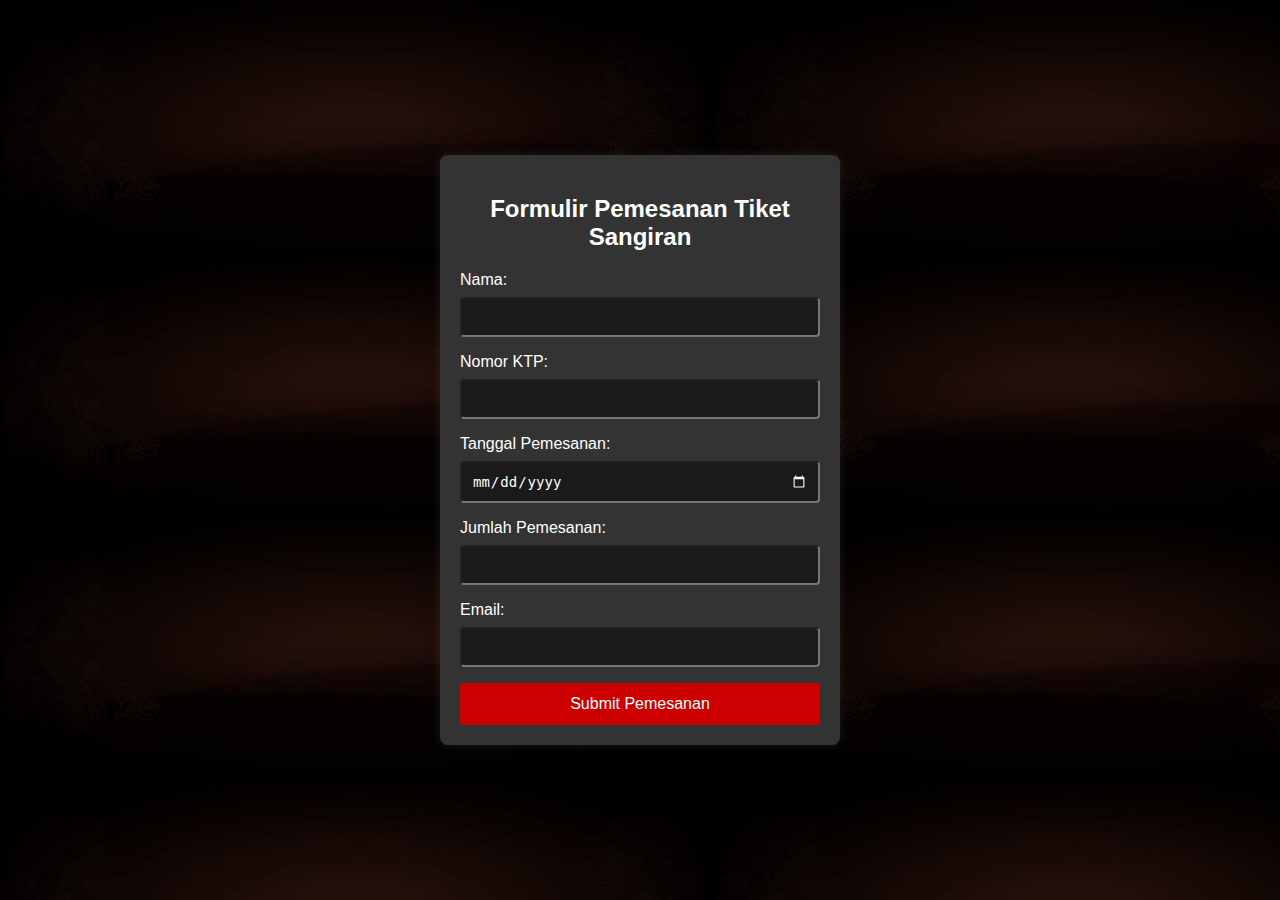
<file: tiket.html>
<!DOCTYPE html>
<html lang="en">
<head>
    <meta charset="UTF-8">
    <meta name="viewport" content="width=device-width, initial-scale=1.0">
    <title>Formulir Pemesanan Tiket Sangiran</title>
    <link rel="stylesheet" href="styletiket.css">
</head>
<body>

    <form action="proses_pemesanan.php" method="post">
        <h2>Formulir Pemesanan Tiket Sangiran</h2>
        <label for="nama">Nama:</label>
        <input type="text" id="nama" name="nama" required>

        <label for="no_ktp">Nomor KTP:</label>
        <input type="text" id="no_ktp" name="no_ktp" required>

        <label for="tanggal_booking">Tanggal Pemesanan:</label>
        <input type="date" id="tanggal_booking" name="tanggal_booking" required>

        <label for="jumlah_booking">Jumlah Pemesanan:</label>
        <input type="number" id="jumlah_booking" name="jumlah_booking" required>

        <label for="email">Email:</label>
        <input type="email" id="email" name="email" required>

        <button type="submit">Submit Pemesanan</button>
    </form>

</body>
</html>
</file>
<file: styletiket.css>
body {
    font-family: 'Montserrat', sans-serif;
    background-image: url(bg.jpg);
    color: #white;
    margin: 0;
    display: flex;
    align-items: center;
    justify-content: center;
    min-height: 100vh;
}

form {
    width: 100%;
    max-width: 400px;
    background-color: #333;
    padding: 20px;
    border-radius: 8px;
    box-shadow: 0 0 10px rgba(255, 255, 255, 0.1);
    box-sizing: border-box;
}

h2 {
    text-align: center;
    color: white;
}

label {
    display: block;
    margin-bottom: 8px;
    color: white;
}

input, select {
    width: 100%;
    padding: 10px;
    margin-bottom: 16px;
    box-sizing: border-box;
    border: 1px solid #white;
    border-radius: 4px;
    font-size: 14px;
    background-color: #1a1a1a;
    color: #fff;
}

/* Tambahkan aturan untuk membuat logo tanggal menjadi putih */
input[type="date"]::-webkit-calendar-picker-indicator {
    filter: invert(1);
}

button {
    background-color: #cc0000;
    color: #fff;
    padding: 12px;
    border: none;
    border-radius: 4px;
    cursor: pointer;
    font-size: 16px;
    width: 100%;
}

button:hover {
    background-color: #990000;
}
</file>
